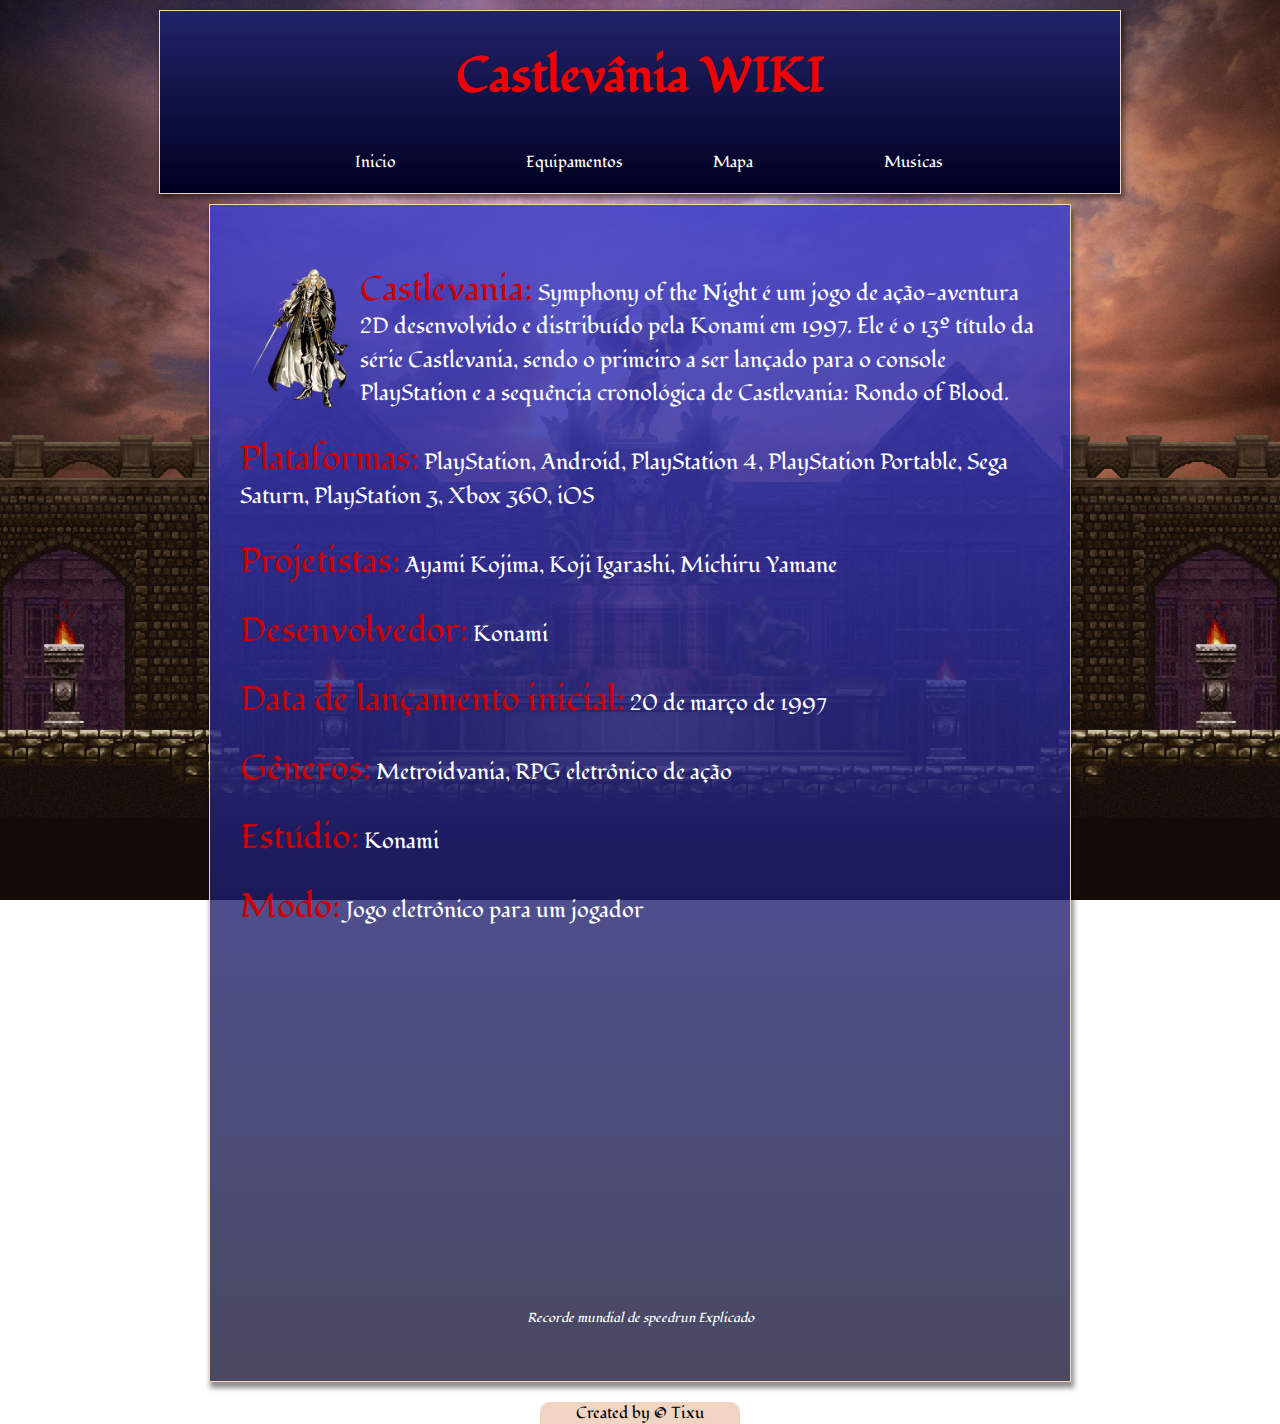
<file: index.html>
<!DOCTYPE html>
<html lang="pt-br">
<head>
    <meta charset="UTF-8">
    <meta http-equiv="X-UA-Compatible" content="IE=edge">
    <meta name="viewport" content="width=device-width, initial-scale=1.0">
    <link rel="shortcut icon" href="imagens/faviconBat.png" type="image/x-icon">
    <link href="https://fonts.googleapis.com/icon?family=Material+Icons" rel="stylesheet">
    <link rel="stylesheet" href="estilos/style.css">
    <title>CastlevâniaWIKI</title>
</head>
<body onresize="mudouTamanho()">
    <header class="header">
        <h1>Castlevânia WIKI</h1>
        <nav class="menu-grande" id="iMenuGrande">
            <ul>
                <li><a href="#">Inicio</a></li>
                <li><a href="paginas/equipamentos.html">Equipamentos</a></li>
                <li><a href="paginas/mapas.html">Mapa</a></li>
                <li><a href="paginas/musicas.html">Musicas</a></li>
            </ul>
        </nav>

        <div class="menu-hamburguer" onclick="chamarMenu()">
            <span class="material-icons"> menu </span>
        </div>
        
        <section class="menu-pequeno" id="iMenuPequeno">
            <ul>
                <li><a href="#">Inicio</a></li>
                <li><a href="paginas/equipamentos.html">Equipamentos</a></li>
                <li><a href="paginas/mapas.html">Mapa</a></li>
                <li><a href="paginas/musicas.html">Musicas</a></li>
            </ul>
        </section>
    </header>

    <main class="main">
        <div>
            <img src="imagens/alucard.webp" alt="Imagem Alucard" id="alucard-img">
            <p><span class="titulo-p">Castlevania:</span> Symphony of the Night é um jogo de ação-aventura 2D desenvolvido e distribuído pela Konami em 1997. Ele é o 13º título da série Castlevania, sendo o primeiro a ser lançado para o console PlayStation e a sequência cronológica de Castlevania: Rondo of Blood.</p>
            <p><span class="titulo-p">Plataformas:</span> PlayStation, Android, PlayStation 4, PlayStation Portable, Sega Saturn, PlayStation 3, Xbox 360, iOS</p>
            <p><span class="titulo-p">Projetistas:</span> Ayami Kojima, Koji Igarashi, Michiru Yamane</p>
            <p><span class="titulo-p">Desenvolvedor:</span> Konami</p>
            <p><span class="titulo-p">Data de lançamento inicial:</span> 20 de março de 1997</p>
            <p><span class="titulo-p">Gêneros:</span> Metroidvania, RPG eletrônico de ação</p>
            <p><span class="titulo-p">Estúdio:</span> Konami</p>
            <p><span class="titulo-p">Modo:</span> Jogo eletrônico para um jogador</p>
        </div>

        <div>
            <iframe width="560" height="315" src="https://www.youtube.com/embed/FizsfBxc7ik" title="YouTube video player" frameborder="0" allow="accelerometer; autoplay; clipboard-write; encrypted-media; gyroscope; picture-in-picture" allowfullscreen></iframe>
            <p id="video-yt">Recorde mundial de speedrun Explicado</p>
        </div>
    </main>

    <footer class="footer">
        <p>Created by &#169 Tixu</p>
    </footer>
</body>

<script>
        function mudouTamanho() {
            if (window.innerWidth > 780) {
                iMenuGrande.style.display = 'block'
                iMenuPequeno.style.display = 'none'
            } else {
                iMenuGrande.style.display = 'none'
            }
        }

        function chamarMenu() {
            if (iMenuPequeno.style.display == 'block') {
                iMenuPequeno.style.display = 'none'
            } else {
                iMenuPequeno.style.display = 'block'
            }
        }
</script>
</html>
</file>
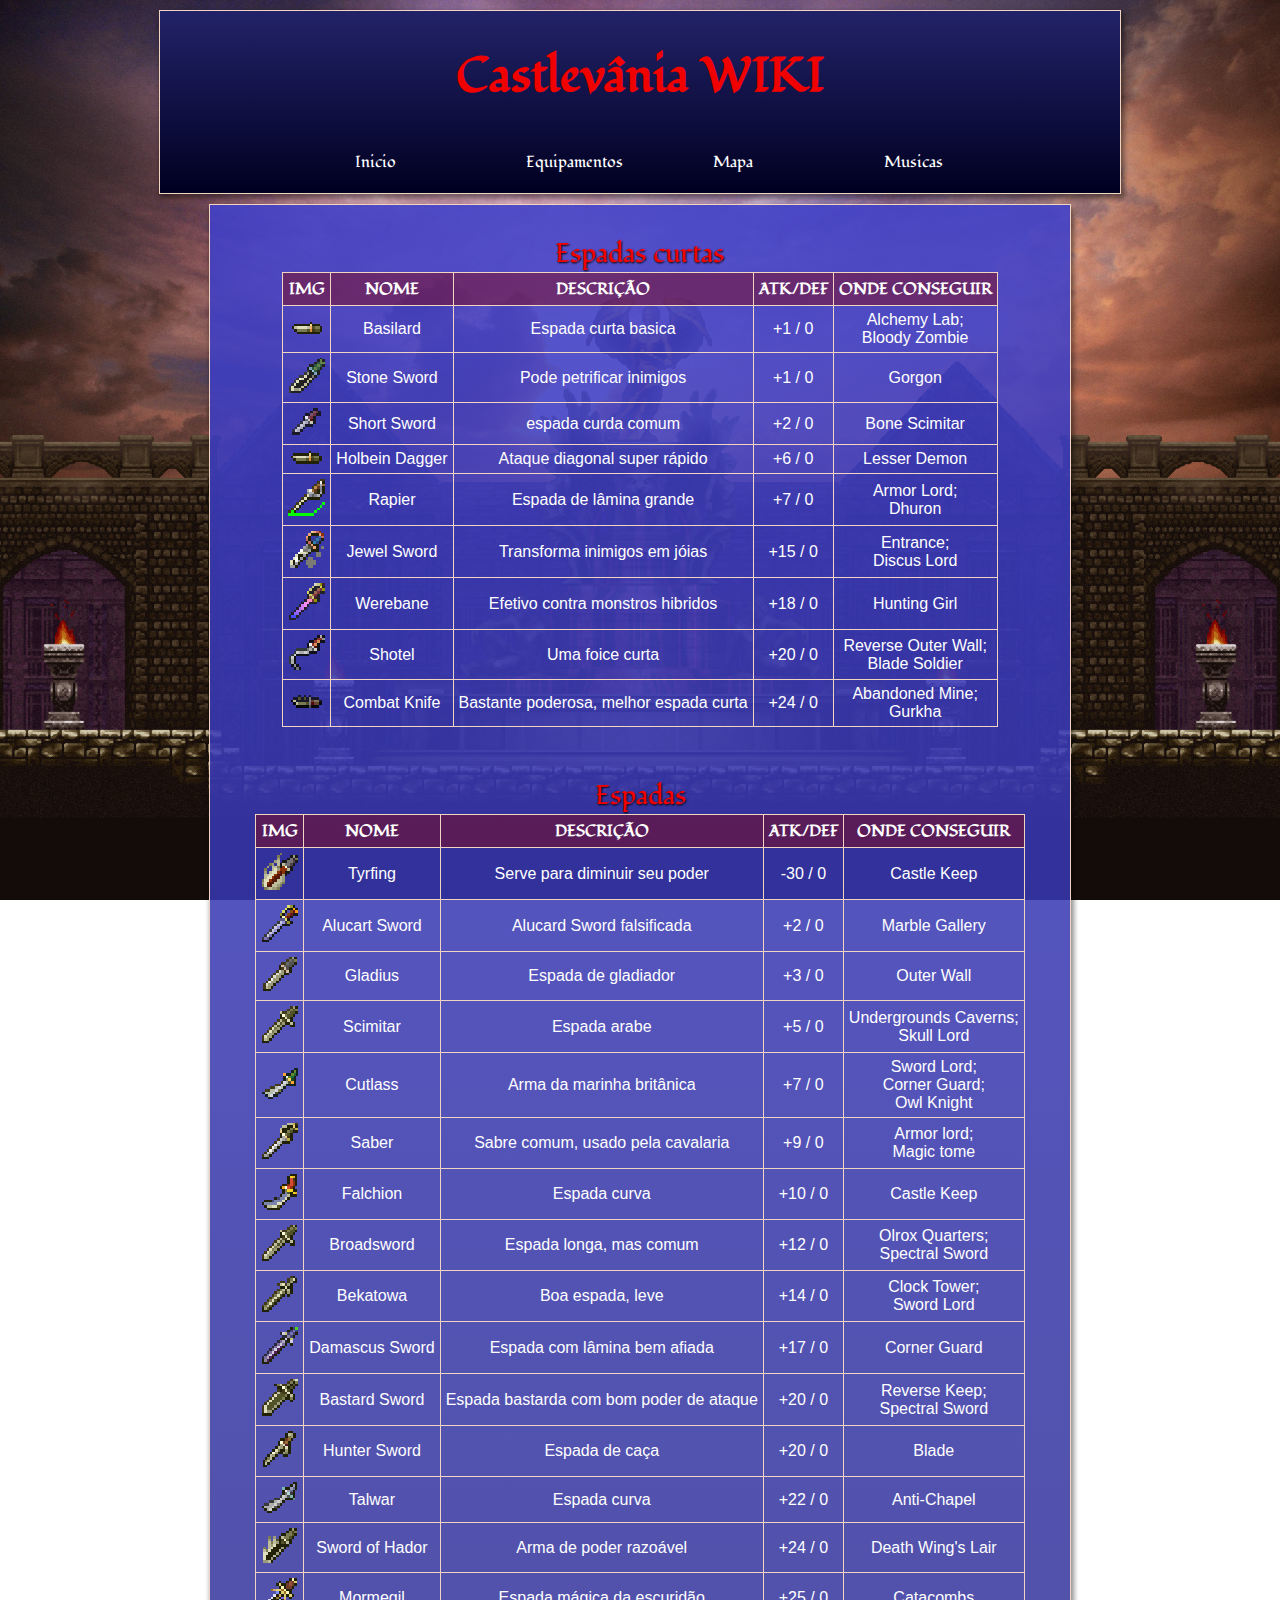
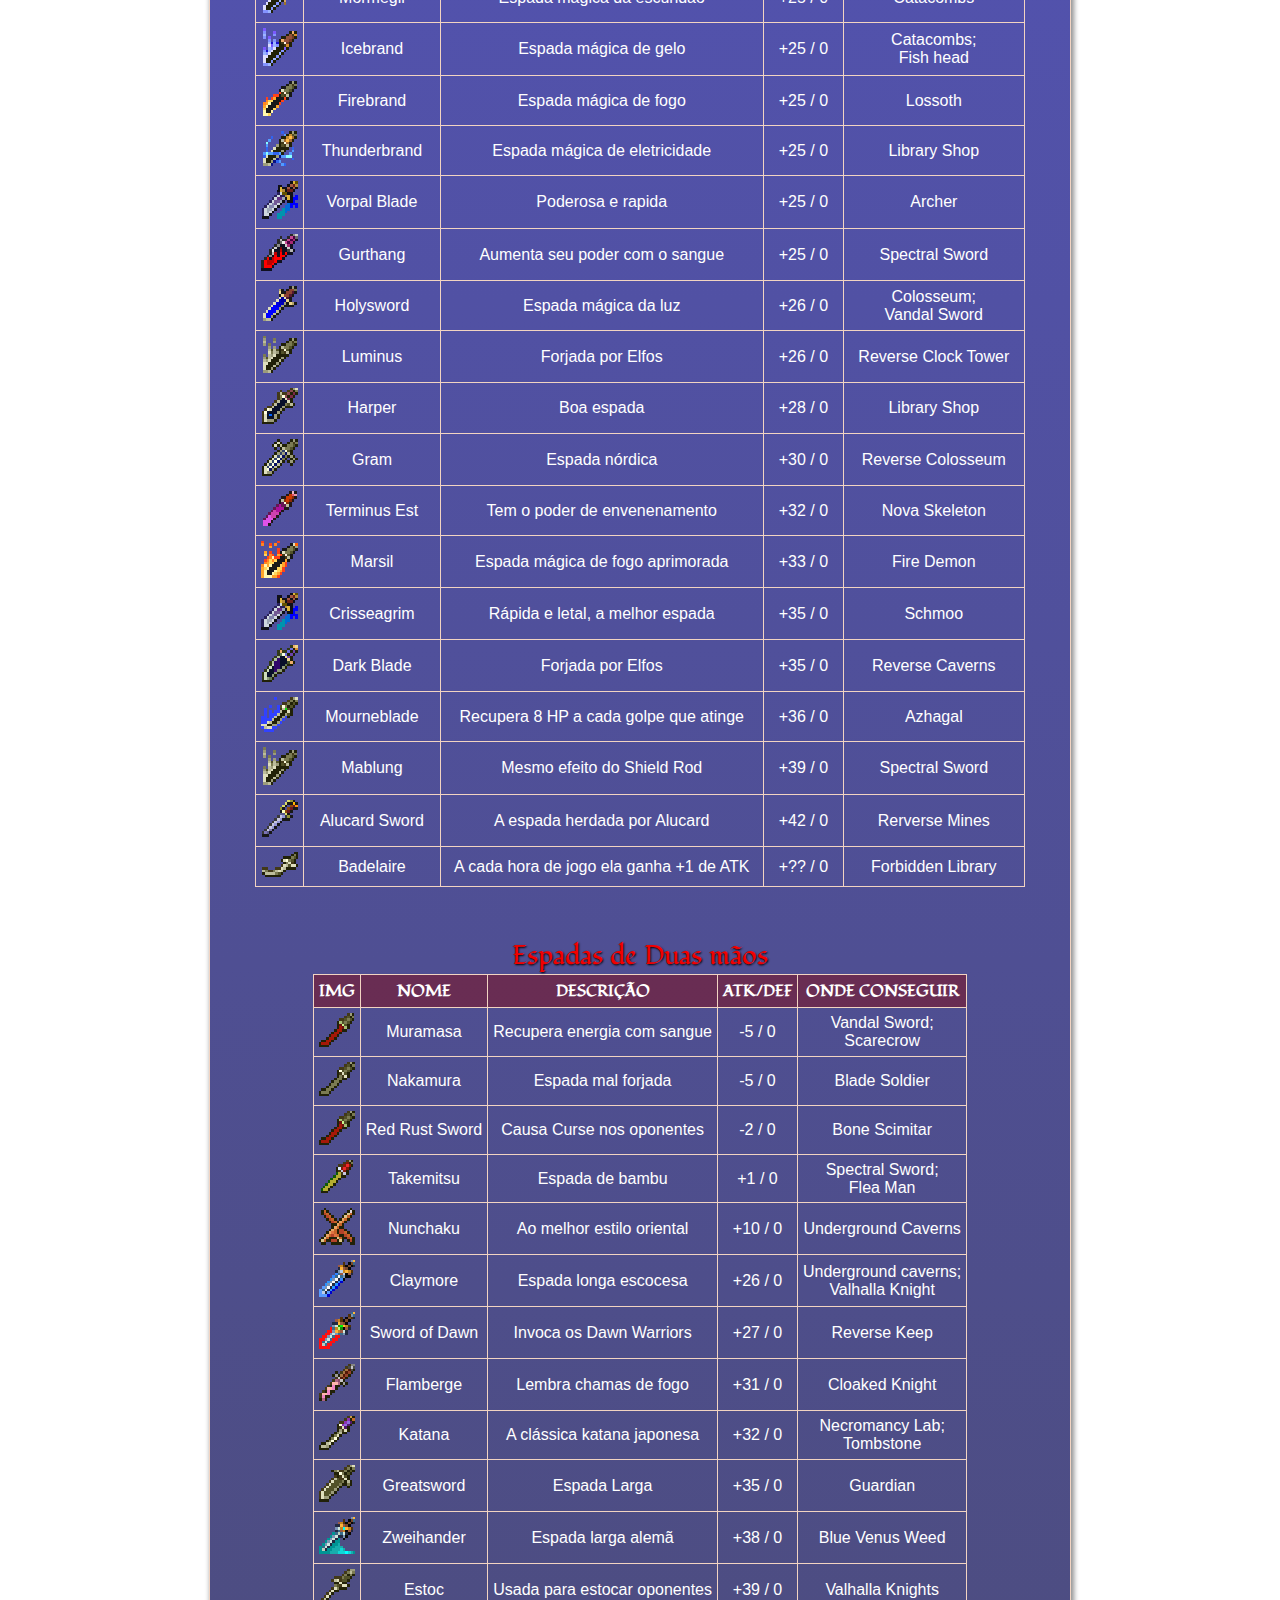
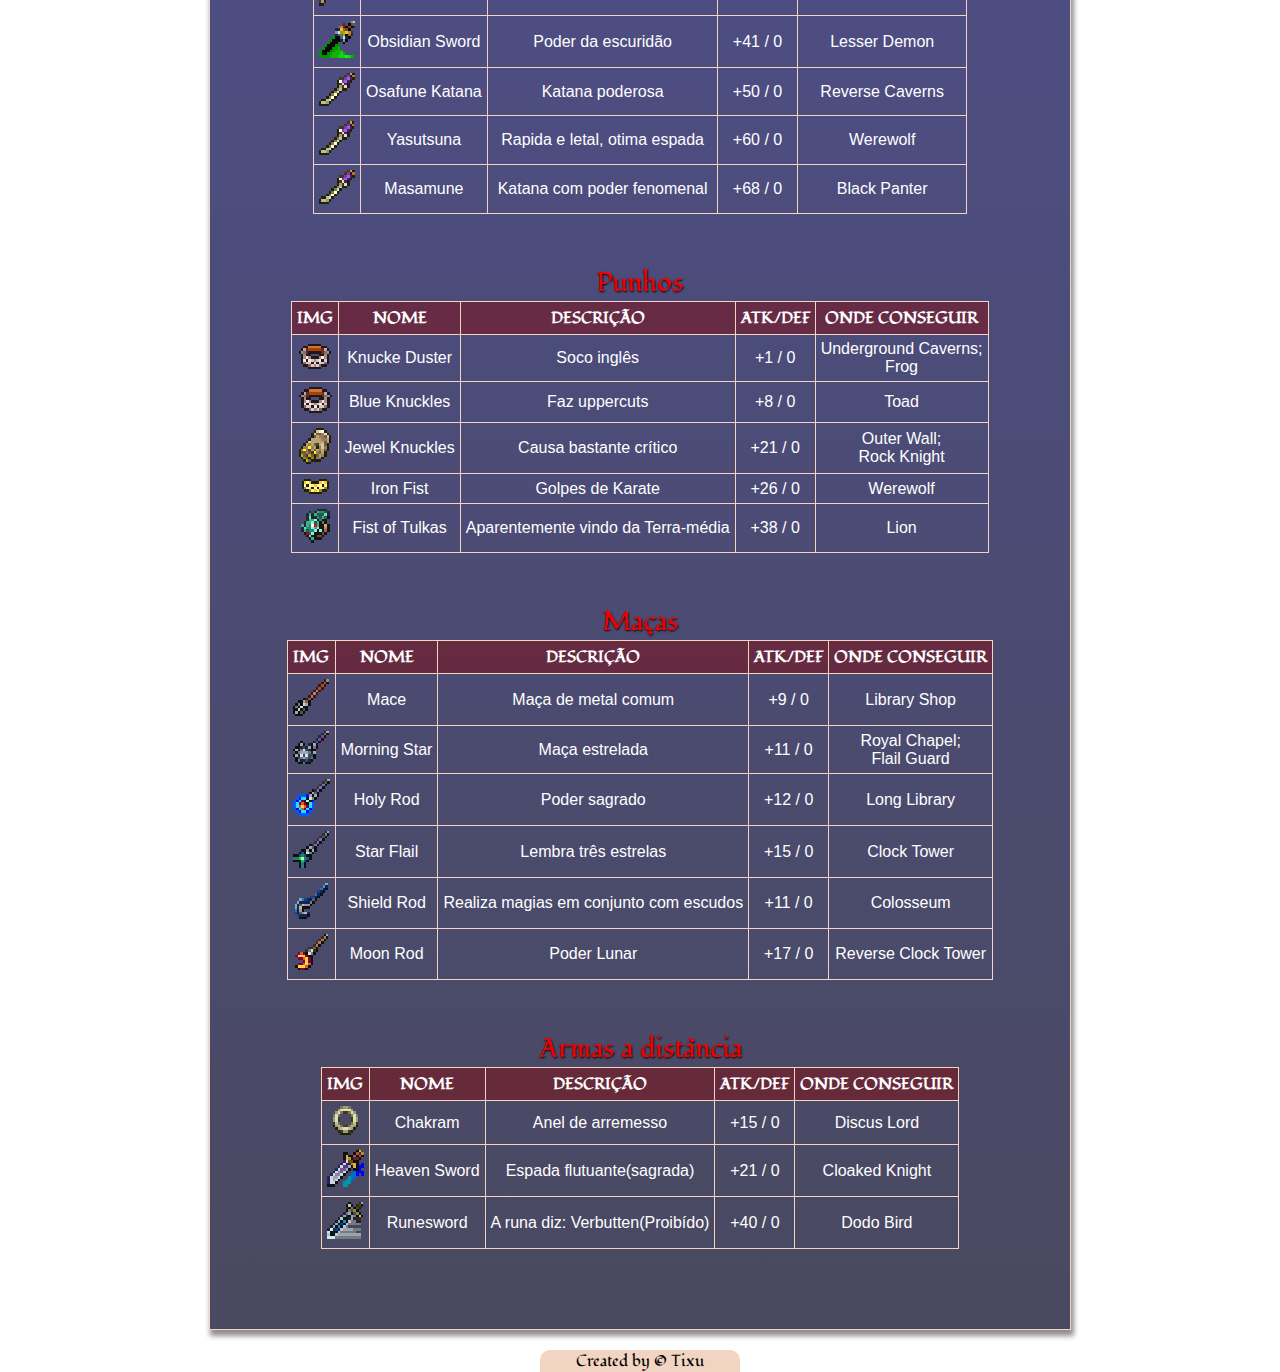
<file: paginas/equipamentos.html>
<!DOCTYPE html>
<html lang="pt-br">
<head>
    <meta charset="UTF-8">
    <meta http-equiv="X-UA-Compatible" content="IE=edge">
    <meta name="viewport" content="width=device-width, initial-scale=1.0">
    <link rel="shortcut icon" href="../imagens/faviconBat.png" type="image/x-icon">
    <link href="https://fonts.googleapis.com/icon?family=Material+Icons" rel="stylesheet">
    <link rel="stylesheet" href="../estilos/equipamento.css">
    <title>CastlevâniaWIKI</title>
</head>
<body onresize="mudouTamanho()">
    <header class="header">
        <h1>Castlevânia WIKI</h1>
        <nav class="menu-grande" id="iMenuGrande">
            <ul>
                <li><a href="../index.html">Inicio</a></li>
                <li><a href="#">Equipamentos</a></li>
                <li><a href="../paginas/mapas.html">Mapa</a></li>
                <li><a href="../paginas/musicas.html">Musicas</a></li>
            </ul>
        </nav>

        <div class="menu-hamburguer" onclick="chamarMenu()">
            <span class="material-icons"> menu </span>
        </div>
        
        <section class="menu-pequeno" id="iMenuPequeno">
            <ul>
                <li><a href="../index.html">Inicio</a></li>
                <li><a href="#">Equipamentos</a></li>
                <li><a href="../paginas/mapas.html">Mapa</a></li>
                <li><a href="../paginas/musicas.html">Musicas</a></li>
            </ul>
        </section>
    </header>

    <main class="main">

        <div class="container">
            <table class="tabela">
                <caption class="caption">Espadas curtas</caption>
                <thead>
                    <tr>
                        <th>IMG</th>
                        <th>NOME</th>
                        <th>DESCRIÇÃO</th>
                        <th>ATK/DEF</th>
                        <th>ONDE CONSEGUIR</th>
                    </tr>
                </thead>
                <tbody>
                    <tr>
                        <td><img src="../imagens/weapons-icons/short-sword-icons/basilard.gif" alt="basilard-icon"></td>
                        <td>Basilard</td>
                        <td>Espada curta basica</td>
                        <td>+1 / 0</td>
                        <td>Alchemy Lab; <br> Bloody Zombie</td>
                    </tr>
                    <tr>
                        <td><img src="../imagens/weapons-icons/short-sword-icons/stonesword.gif" alt="stone-sword-icon"></td>
                        <td>Stone Sword</td>
                        <td>Pode petrificar inimigos</td>
                        <td>+1 / 0</td>
                        <td>Gorgon</td>
                    </tr>
                    <tr>
                        <td><img src="../imagens/weapons-icons/short-sword-icons/shortsword.gif" alt="short-sword-icon"></td>
                        <td>Short Sword</td>
                        <td>espada curda comum</td>
                        <td>+2 / 0</td>
                        <td>Bone Scimitar</td>
                    </tr>
                    <tr>
                        <td><img src="../imagens/weapons-icons/short-sword-icons/holbeindagger.gif" alt="holbeindagger-icon"></td>
                        <td>Holbein Dagger</td>
                        <td>Ataque diagonal super rápido</td>
                        <td>+6 / 0</td>
                        <td>Lesser Demon</td>
                    </tr>
                    <tr>
                        <td><img src="../imagens/weapons-icons/short-sword-icons/rapier.gif" alt="rapier-icon"></td>
                        <td>Rapier</td>
                        <td>Espada de lâmina grande</td>
                        <td>+7 / 0</td>
                        <td>Armor Lord; <br> Dhuron</td>
                    </tr>
                    <tr>
                        <td><img src="../imagens/weapons-icons/short-sword-icons/jewelsword.gif" alt="Jewelsword-icon"></td>
                        <td> Jewel Sword </td>
                        <td> Transforma inimigos em jóias </td>
                        <td>+15 / 0</td>
                        <td> Entrance; <br> Discus Lord </td>
                    </tr>
                    <tr>
                        <td><img src="../imagens/weapons-icons/short-sword-icons/werebane.gif" alt="werebane-icon"></td>
                        <td> Werebane </td>
                        <td> Efetivo contra monstros hibridos </td>
                        <td>+18 / 0</td>
                        <td> Hunting Girl </td>
                    </tr>
                    <tr>
                        <td><img src="../imagens/weapons-icons/short-sword-icons/shotel.gif" alt="shotel-icon"></td>
                        <td> Shotel </td>
                        <td> Uma foice curta </td>
                        <td>+20 / 0</td>
                        <td> Reverse Outer Wall; <br> Blade Soldier </td>
                    </tr>
                    <tr>
                        <td><img src="../imagens/weapons-icons/short-sword-icons/combatknife.gif" alt="combatknife-icon"></td>
                        <td> Combat Knife </td>
                        <td> Bastante poderosa, melhor espada curta </td>
                        <td>+24 / 0</td>
                        <td>Abandoned Mine; <br> Gurkha </td>
                    </tr>
                </tbody>
            </table>
        </div>

        <div class="container">
            <table class="tabela">
                <caption class="caption">Espadas</caption>
                <thead>
                    <tr>
                        <th>IMG</th>
                        <th>NOME</th>
                        <th>DESCRIÇÃO</th>
                        <th>ATK/DEF</th>
                        <th>ONDE CONSEGUIR</th>
                    </tr>
                </thead>
                <tbody>
                    <tr>
                        <td><img src="../imagens/weapons-icons/sword-icons/tyrfing.gif" alt="  tyrfing-icon"></td>
                        <td> Tyrfing </td>
                        <td> Serve para diminuir seu poder </td>
                        <td>-30 / 0</td>
                        <td> Castle Keep </td>
                    </tr>
                    <tr>
                        <td><img src="../imagens/weapons-icons/sword-icons/alucartsword.gif " alt="  alucart-sword-icon"></td>
                        <td> Alucart Sword </td>
                        <td> Alucard Sword falsificada </td>
                        <td>+2 / 0</td>
                        <td> Marble Gallery </td>
                    </tr>
                    <tr>
                        <td><img src="../imagens/weapons-icons/sword-icons/gladius.gif" alt="gladius-icon"></td>
                        <td> Gladius </td>
                        <td> Espada de gladiador </td>
                        <td>+3 / 0</td>
                        <td> Outer Wall </td>
                    </tr>
                    <tr>
                        <td><img src="../imagens/weapons-icons/sword-icons/scimitar.gif " alt="  scimitar-icon"></td>
                        <td> Scimitar </td>
                        <td> Espada arabe </td>
                        <td>+5 / 0</td>
                        <td> Undergrounds Caverns; <br> Skull Lord </td>
                    </tr>
                    <tr>
                        <td><img src="../imagens/weapons-icons/sword-icons/cutlass.gif" alt="  cutlass-icon"></td>
                        <td> Cutlass </td>
                        <td> Arma da marinha britânica </td>
                        <td>+7 / 0</td>
                        <td> Sword Lord; <br> Corner Guard; <br> Owl Knight </td>
                    </tr>
                    <tr>
                        <td><img src="../imagens/weapons-icons/sword-icons/saber.gif " alt="  saber-icon"></td>
                        <td> Saber </td>
                        <td> Sabre comum, usado pela cavalaria </td>
                        <td>+9 / 0</td>
                        <td> Armor lord; <br> Magic tome </td>
                    </tr>
                    <tr>
                        <td><img src="../imagens/weapons-icons/sword-icons/falchion.gif " alt="  falchion-icon"></td>
                        <td> Falchion </td>
                        <td> Espada curva </td>
                        <td>+10 / 0</td>
                        <td> Castle Keep </td>
                    </tr>
                    <tr>
                        <td><img src="../imagens/weapons-icons/sword-icons/broadsword.gif " alt="  broadsword-icon"></td>
                        <td> Broadsword </td>
                        <td> Espada longa, mas comum </td>
                        <td>+12 / 0</td>
                        <td> Olrox Quarters; <br> Spectral Sword </td>
                    </tr>
                    <tr>
                        <td><img src="../imagens/weapons-icons/sword-icons/bekatowa.gif " alt="  bekatowa-icon"></td>
                        <td> Bekatowa </td>
                        <td> Boa espada, leve </td>
                        <td>+14 / 0</td>
                        <td> Clock Tower; <br> Sword Lord </td>
                    </tr>
                    <tr>
                        <td><img src="../imagens/weapons-icons/sword-icons/damascussword.gif " alt="  damascus-sword-icon"></td>
                        <td> Damascus Sword </td>
                        <td> Espada com lâmina bem afiada </td>
                        <td>+17 / 0</td>
                        <td> Corner Guard </td>
                    </tr>
                    <tr>
                        <td><img src="../imagens/weapons-icons/sword-icons/bastardsword.gif " alt="  bastard-sword-icon"></td>
                        <td> Bastard Sword </td>
                        <td> Espada bastarda com bom poder de ataque </td>
                        <td>+20 / 0</td>
                        <td> Reverse Keep; <br> Spectral Sword </td>
                    </tr>
                    <tr>
                        <td><img src="../imagens/weapons-icons/sword-icons/huntersword.gif " alt="  hunter-sword-icon"></td>
                        <td> Hunter Sword </td>
                        <td> Espada de caça </td>
                        <td>+20 / 0</td>
                        <td> Blade </td>
                    </tr>
                    <tr>
                        <td><img src="../imagens/weapons-icons/sword-icons/talwar.gif " alt="  talwar-icon"></td>
                        <td> Talwar </td>
                        <td> Espada curva </td>
                        <td>+22 / 0</td>
                        <td> Anti-Chapel </td>
                    </tr>
                    <tr>
                        <td><img src="../imagens/weapons-icons/sword-icons/swordofhador.gif " alt="  sword-of-hador-icon"></td>
                        <td> Sword of Hador </td>
                        <td> Arma de poder razoável </td>
                        <td>+24 / 0</td>
                        <td> Death Wing's Lair </td>
                    </tr>
                    <tr>
                        <td><img src="../imagens/weapons-icons/sword-icons/mormegil.gif " alt="  mormegil-icon"></td>
                        <td> Mormegil </td>
                        <td> Espada mágica da escuridão </td>
                        <td>+25 / 0</td>
                        <td> Catacombs </td>
                    </tr>
                    <tr>
                        <td><img src="../imagens/weapons-icons/sword-icons/icebrand.gif " alt="  icebrand-icon"></td>
                        <td> Icebrand </td>
                        <td> Espada mágica de gelo </td>
                        <td>+25 / 0</td>
                        <td> Catacombs; <br> Fish head </td>
                    </tr>
                    <tr>
                        <td><img src="../imagens/weapons-icons/sword-icons/firebrand.gif " alt="  firebrand-icon"></td>
                        <td> Firebrand </td>
                        <td> Espada mágica de fogo </td>
                        <td>+25 / 0</td>
                        <td> Lossoth </td>
                    </tr>
                    <tr>
                        <td><img src="../imagens/weapons-icons/sword-icons/thunderbrand.gif " alt="  thunderbrand-icon"></td>
                        <td> Thunderbrand </td>
                        <td> Espada mágica de eletricidade </td>
                        <td>+25 / 0</td>
                        <td> Library Shop </td>
                    </tr>
                    <tr>
                        <td><img src="../imagens/weapons-icons/sword-icons/vorpalblade.gif " alt="  vorpal-blade-icon"></td>
                        <td> Vorpal Blade </td>
                        <td> Poderosa e rapida </td>
                        <td>+25 / 0</td>
                        <td> Archer </td>
                    </tr>
                    <tr>
                        <td><img src="../imagens/weapons-icons/sword-icons/gurthang.gif " alt="  gurthang-icon"></td>
                        <td> Gurthang </td>
                        <td> Aumenta seu poder com o sangue </td>
                        <td>+25 / 0</td>
                        <td> Spectral Sword </td>
                    </tr>
                    <tr>
                        <td><img src="../imagens/weapons-icons/sword-icons/holysword.gif " alt="  holysword-icon"></td>
                        <td> Holysword </td>
                        <td> Espada mágica da luz </td>
                        <td>+26 / 0</td>
                        <td> Colosseum; <br> Vandal Sword </td>
                    </tr>
                    <tr>
                        <td><img src="../imagens/weapons-icons/sword-icons/luminus.gif " alt="  luminus-icon"></td>
                        <td> Luminus </td>
                        <td> Forjada por Elfos </td>
                        <td>+26 / 0</td>
                        <td> Reverse Clock Tower </td>
                    </tr>
                    <tr>
                        <td><img src="../imagens/weapons-icons/sword-icons/harper.gif " alt="  harper-icon"></td>
                        <td> Harper </td>
                        <td> Boa espada </td>
                        <td>+28 / 0</td>
                        <td> Library Shop </td>
                    </tr>
                    <tr>
                        <td><img src="../imagens/weapons-icons/sword-icons/gram.gif " alt="  gram-icon"></td>
                        <td> Gram </td>
                        <td> Espada nórdica </td>
                        <td>+30 / 0</td>
                        <td> Reverse Colosseum </td>
                    </tr>
                    <tr>
                        <td><img src="../imagens/weapons-icons/sword-icons/terminusest.gif " alt="  terminus-est-icon"></td>
                        <td> Terminus Est </td>
                        <td> Tem o poder de envenenamento </td>
                        <td>+32 / 0</td>
                        <td> Nova Skeleton </td>
                    </tr>
                    <tr>
                        <td><img src="../imagens/weapons-icons/sword-icons/marsil.gif " alt="  marsil-icon"></td>
                        <td> Marsil </td>
                        <td> Espada mágica de fogo aprimorada </td>
                        <td>+33 / 0</td>
                        <td> Fire Demon </td>
                    </tr>
                    <tr>
                        <td><img src="../imagens/weapons-icons/sword-icons/crissaegrim.gif " alt="  crisseagrim-icon"></td>
                        <td> Crisseagrim </td>
                        <td> Rápida e letal, a melhor espada </td>
                        <td>+35 / 0</td>
                        <td> Schmoo </td>
                    </tr>
                    <tr>
                        <td><img src="../imagens/weapons-icons/sword-icons/darkblade.gif " alt="  darkblade-icon"></td>
                        <td> Dark Blade </td>
                        <td> Forjada por Elfos </td>
                        <td>+35 / 0</td>
                        <td> Reverse Caverns </td>
                    </tr>
                    <tr>
                        <td><img src="../imagens/weapons-icons/sword-icons/mourneblade.gif " alt="  mourneblade-icon"></td>
                        <td> Mourneblade </td>
                        <td> Recupera 8 HP a cada golpe que atinge </td>
                        <td>+36 / 0</td>
                        <td> Azhagal </td>
                    </tr>
                    <tr>
                        <td><img src="../imagens/weapons-icons/sword-icons/mablungsword.gif " alt="  mablung-icon"></td>
                        <td> Mablung </td>
                        <td> Mesmo efeito do Shield Rod </td>
                        <td>+39 / 0</td>
                        <td> Spectral Sword </td>
                    </tr>
                    <tr>
                        <td><img src="../imagens/weapons-icons/sword-icons/alucardsword.gif " alt="  alucard-icon"></td>
                        <td> Alucard Sword </td>
                        <td> A espada herdada por Alucard </td>
                        <td>+42 / 0</td>
                        <td> Rerverse Mines </td>
                    </tr>
                    <tr>
                        <td><img src="../imagens/weapons-icons/sword-icons/badelaire.gif" alt="  badelaire-icon"></td>
                        <td> Badelaire </td>
                        <td> A cada hora de jogo ela ganha +1 de ATK </td>
                        <td>+?? / 0</td>
                        <td> Forbidden Library </td>
                    </tr>
                </tbody>
            </table>
        </div>
                
        <div class="container">
            <table class="tabela">
                <caption class="caption">Espadas de Duas mãos</caption>
                <thead>
                    <tr>
                        <th>IMG</th>
                        <th>NOME</th>
                        <th>DESCRIÇÃO</th>
                        <th>ATK/DEF</th>
                        <th>ONDE CONSEGUIR</th>
                    </tr>
                </thead>
                <tbody>
                    <tr>
                        <td><img src="../imagens/weapons-icons/double-hand-swords/muramasa.gif" alt=" muramasa-icon"></td>
                        <td> Muramasa </td>
                        <td> Recupera energia com sangue </td>
                        <td>-5 / 0</td>
                        <td> Vandal Sword; <br> Scarecrow </td>
                    </tr>
                    <tr>
                        <td><img src="../imagens/weapons-icons/double-hand-swords/namakura.gif " alt=" nakamura-icon"></td>
                        <td> Nakamura </td>
                        <td> Espada mal forjada </td>
                        <td>-5 / 0</td>
                        <td> Blade Soldier </td>
                    </tr>
                    <tr>
                        <td><img src="../imagens/weapons-icons/double-hand-swords/redrust.gif " alt=" red-rust-icon"></td>
                        <td> Red Rust Sword </td>
                        <td> Causa Curse nos oponentes </td>
                        <td>-2 / 0</td>
                        <td> Bone Scimitar </td>
                    </tr>
                    <tr>
                        <td><img src="../imagens/weapons-icons/double-hand-swords/takemitsu.gif " alt=" takemitsu-icon"></td>
                        <td> Takemitsu </td>
                        <td> Espada de bambu </td>
                        <td>+1 / 0</td>
                        <td> Spectral Sword; <br> Flea Man </td>
                    </tr>
                    <tr>
                        <td><img src="../imagens/weapons-icons/double-hand-swords/nunchaku.gif " alt=" nunchaku-icon"></td>
                        <td> Nunchaku </td>
                        <td> Ao melhor estilo oriental </td>
                        <td>+10 / 0</td>
                        <td> Underground Caverns </td>
                    </tr>
                    <tr>
                        <td><img src="../imagens/weapons-icons/double-hand-swords/claymore.gif " alt=" claymore-icon"></td>
                        <td> Claymore </td>
                        <td> Espada longa escocesa </td>
                        <td>+26 / 0</td>
                        <td> Underground caverns; <br> Valhalla Knight </td>
                    </tr>
                    <tr>
                        <td><img src="../imagens/weapons-icons/double-hand-swords/swordofdawn.gif " alt=" sword-of-dawn-icon"></td>
                        <td> Sword of Dawn </td>
                        <td> Invoca os Dawn Warriors </td>
                        <td>+27 / 0</td>
                        <td> Reverse Keep </td>
                    </tr>
                    <tr>
                        <td><img src="../imagens/weapons-icons/double-hand-swords/flamberge.gif " alt=" flamberge-icon"></td>
                        <td> Flamberge </td>
                        <td> Lembra chamas de fogo </td>
                        <td>+31 / 0</td>
                        <td> Cloaked Knight </td>
                    </tr>
                    <tr>
                        <td><img src="../imagens/weapons-icons/double-hand-swords/katana.gif " alt=" katana-icon"></td>
                        <td> Katana </td>
                        <td> A clássica katana japonesa </td>
                        <td>+32 / 0</td>
                        <td> Necromancy Lab; <br> Tombstone </td>
                    </tr>
                    <tr>
                        <td><img src="../imagens/weapons-icons/double-hand-swords/greatsword.gif " alt=" great-sword-icon"></td>
                        <td> Greatsword </td>
                        <td> Espada Larga </td>
                        <td>+35 / 0</td>
                        <td> Guardian </td>
                    </tr>
                    <tr>
                        <td><img src="../imagens/weapons-icons/double-hand-swords/zweihander.gif " alt=" zweihander-icon"></td>
                        <td> Zweihander </td>
                        <td> Espada larga alemã </td>
                        <td>+38 / 0</td>
                        <td> Blue Venus Weed </td>
                    </tr>
                    <tr>
                        <td><img src="../imagens/weapons-icons/double-hand-swords/estoc.gif " alt="estoc-icon"></td>
                        <td> Estoc </td>
                        <td> Usada para estocar oponentes </td>
                        <td>+39 / 0</td>
                        <td> Valhalla Knights </td>
                    </tr>
                    <tr>
                        <td><img src="../imagens/weapons-icons/double-hand-swords/obsidiansword.gif " alt=" obsidian-sword-icon"></td>
                        <td> Obsidian Sword </td>
                        <td> Poder da escuridão </td>
                        <td>+41 / 0</td>
                        <td> Lesser Demon </td>
                    </tr>
                    <tr>
                        <td><img src="../imagens/weapons-icons/double-hand-swords/osafunekatana.gif " alt=" osafune-katana-icon"></td>
                        <td> Osafune Katana </td>
                        <td> Katana poderosa </td>
                        <td>+50 / 0</td>
                        <td> Reverse Caverns </td>
                    </tr>
                    <tr>
                        <td><img src="../imagens/weapons-icons/double-hand-swords/yasutsuna.gif " alt=" yasutsuna-icon"></td>
                        <td> Yasutsuna </td>
                        <td> Rapida e letal, otima espada </td>
                        <td>+60 / 0</td>
                        <td> Werewolf </td>
                    </tr>
                    <tr>
                        <td><img src="../imagens/weapons-icons/double-hand-swords/masamune.gif " alt=" masamune-icon"></td>
                        <td> Masamune </td>
                        <td> Katana com poder fenomenal </td>
                        <td>+68 / 0</td>
                        <td> Black Panter </td>
                    </tr>
                </tbody>
            </table>
        </div>

        <div class="container">
            <table class="tabela">
                <caption class="caption">Punhos</caption>
                <thead>
                    <tr>
                        <th>IMG</th>
                        <th>NOME</th>
                        <th>DESCRIÇÃO</th>
                        <th>ATK/DEF</th>
                        <th>ONDE CONSEGUIR</th>
                    </tr>
                </thead>
                <tbody>
                    <tr>
                        <td><img src="../imagens/weapons-icons/knuckles/knuckleduster.gif " alt=" knucke.duster-icon"></td>
                        <td> Knucke Duster </td>
                        <td> Soco inglês  </td>
                        <td>+1 / 0</td>
                        <td> Underground Caverns; <br> Frog </td>
                    </tr>
                    <tr>
                        <td><img src="../imagens/weapons-icons/knuckles/blueknuckles.gif " alt=" blue-knuckles-icon"></td>
                        <td> Blue Knuckles </td>
                        <td> Faz uppercuts </td>
                        <td>+8 / 0</td>
                        <td> Toad </td>
                    </tr>
                    <tr>
                        <td><img src="../imagens/weapons-icons/knuckles/jewelknuckles.gif " alt=" jewel-knuckles-icon"></td>
                        <td> Jewel Knuckles </td>
                        <td> Causa bastante crítico </td>
                        <td>+21 / 0</td>
                        <td> Outer Wall; <br> Rock Knight </td>
                    </tr>
                    <tr>
                        <td><img src="../imagens/weapons-icons/knuckles/ironfist.gif " alt=" iron-fist-icon"></td>
                        <td> Iron Fist </td>
                        <td> Golpes de Karate </td>
                        <td>+26 / 0</td>
                        <td> Werewolf </td>
                    </tr>
                    <tr>
                        <td><img src="../imagens/weapons-icons/knuckles/fistoftulkas.gif " alt=" fist-of-tulkas-icon"></td>
                        <td> Fist of Tulkas </td>
                        <td> Aparentemente vindo da Terra-média </td>
                        <td>+38 / 0</td>
                        <td> Lion </td>
                    </tr>
                </tbody>
            </table>
        </div>

        <div class="container">
            <table class="tabela">
                <caption class="caption">Maças</caption>
                <thead>
                    <tr>
                        <th>IMG</th>
                        <th>NOME</th>
                        <th>DESCRIÇÃO</th>
                        <th>ATK/DEF</th>
                        <th>ONDE CONSEGUIR</th>
                    </tr>
                </thead>
                <tbody>
                    <tr>
                        <td><img src="../imagens/weapons-icons/maces/mace.gif " alt=" mace-icon"></td>
                        <td> Mace </td>
                        <td> Maça de metal comum </td>
                        <td>+9 / 0</td>
                        <td> Library Shop </td>
                    </tr>
                    <tr>
                        <td><img src="../imagens/weapons-icons/maces/morningstar.gif " alt=" morning-star-icon"></td>
                        <td> Morning Star </td>
                        <td> Maça estrelada </td>
                        <td>+11 / 0</td>
                        <td> Royal Chapel; <br> Flail Guard </td>
                    </tr>
                    <tr>
                        <td><img src="../imagens/weapons-icons/maces/holyrod.gif " alt=" holy-rod-icon"></td>
                        <td> Holy Rod </td>
                        <td> Poder sagrado </td>
                        <td>+12 / 0</td>
                        <td> Long Library </td>
                    </tr>
                    <tr>
                        <td><img src="../imagens/weapons-icons/maces/starflail.gif " alt=" star-flail-icon"></td>
                        <td> Star Flail </td>
                        <td> Lembra três estrelas </td>
                        <td>+15 / 0</td>
                        <td> Clock Tower </td>
                    </tr>
                    <tr>
                        <td><img src="../imagens/weapons-icons/maces/shieldrod.gif " alt=" shield-rod-icon"></td>
                        <td> Shield Rod </td>
                        <td> Realiza magias em conjunto com escudos </td>
                        <td>+11 / 0</td>
                        <td> Colosseum </td>
                    </tr>
                    <tr>
                        <td><img src="../imagens/weapons-icons/maces/moonrod.gif " alt=" moon-rod-icon"></td>
                        <td> Moon Rod </td>
                        <td> Poder Lunar </td>
                        <td>+17 / 0</td>
                        <td> Reverse Clock Tower </td>
                    </tr>
                </tbody>
            </table>
        </div>

        <div class="container">
            <table class="tabela">
                <caption class="caption">Armas a distância</caption>
                <thead>
                    <tr>
                        <th>IMG</th>
                        <th>NOME</th>
                        <th>DESCRIÇÃO</th>
                        <th>ATK/DEF</th>
                        <th>ONDE CONSEGUIR</th>
                    </tr>
                </thead>
                <tbody>
                    <tr>
                        <td><img src="../imagens/weapons-icons/long-range-weapons/chakram.gif " alt=" chakram-icon"></td>
                        <td> Chakram </td>
                        <td> Anel de arremesso </td>
                        <td>+15 / 0</td>
                        <td> Discus Lord </td>
                    </tr>
                    <tr>
                        <td><img src="../imagens/weapons-icons/long-range-weapons/heavensword.gif " alt=" heaven-sword-icon"></td>
                        <td> Heaven Sword </td>
                        <td> Espada flutuante(sagrada) </td>
                        <td>+21 / 0</td>
                        <td> Cloaked Knight </td>
                    </tr>
                    <tr>
                        <td><img src="../imagens/weapons-icons/long-range-weapons/runesword.gif " alt=" rune-sword-icon"></td>
                        <td> Runesword </td>
                        <td> A runa diz: Verbutten(Proibído) </td>
                        <td>+40 / 0</td>
                        <td> Dodo Bird </td>
                    </tr>
                </tbody>
            </table>
        </div>
    </main>

    <footer class="footer">
        <p>Created by &#169 Tixu</p>
    </footer>

</body>

<script>
        function mudouTamanho() {
            if (window.innerWidth > 780) {
                iMenuGrande.style.display = 'block'
                iMenuPequeno.style.display = 'none'
            } else {
                iMenuGrande.style.display = 'none'
            }
        }

        function chamarMenu() {
            if (iMenuPequeno.style.display == 'block') {
                iMenuPequeno.style.display = 'none'
            } else {
                iMenuPequeno.style.display = 'block'
            }
        } 
</script>
</html>
</file>
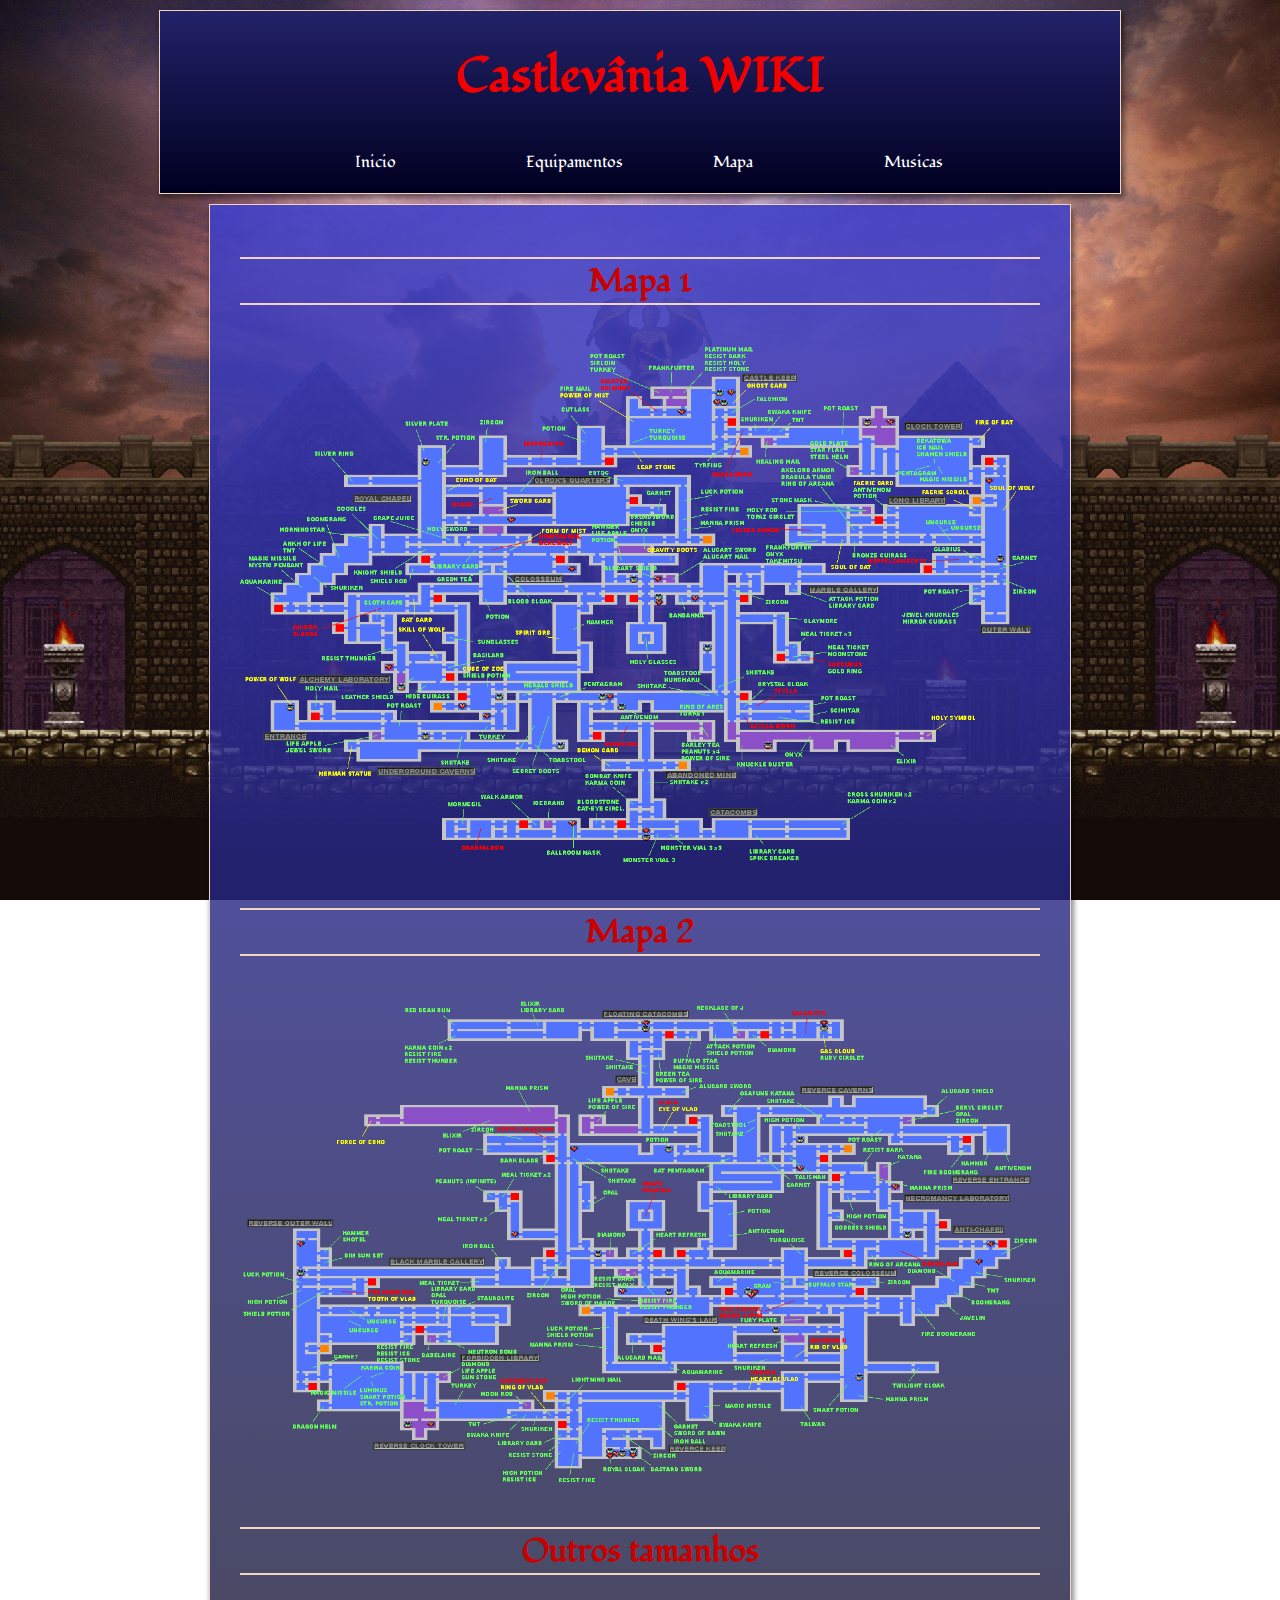
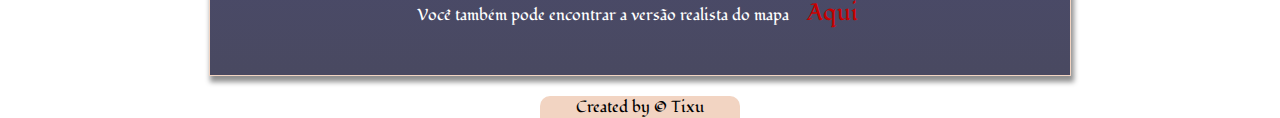
<file: paginas/mapas.html>
<!DOCTYPE html>
<html lang="pt-br">
<head>
    <meta charset="UTF-8">
    <meta http-equiv="X-UA-Compatible" content="IE=edge">
    <meta name="viewport" content="width=device-width, initial-scale=1.0">
    <link rel="shortcut icon" href="../imagens/faviconBat.png" type="image/x-icon">
    <link href="https://fonts.googleapis.com/icon?family=Material+Icons" rel="stylesheet">
    <link rel="stylesheet" href="../estilos/mapas.css">
    <title>CastlevâniaWIKI</title>
</head>
<body onresize="mudouTamanho()">
    <header class="header">
        <h1>Castlevânia WIKI</h1>
        <nav class="menu-grande" id="iMenuGrande">
            <ul>
                <li><a href="../index.html">Inicio</a></li>
                <li><a href="../paginas/equipamentos.html">Equipamentos</a></li>
                <li><a href="#">Mapa</a></li>
                <li><a href="../paginas/musicas.html">Musicas</a></li>
            </ul>
        </nav>

        <div class="menu-hamburguer" onclick="chamarMenu()">
            <span class="material-icons"> menu </span>
        </div>
        
        <section class="menu-pequeno" id="iMenuPequeno">
            <ul>
                <li><a href="../index.html">Inicio</a></li>
                <li><a href="../paginas/equipamentos.html">Equipamentos</a></li>
                <li><a href="#">Mapa</a></li>
                <li><a href="../paginas/musicas.html">Musicas</a></li>
            </ul>
        </section>
    </header>

    <main class="main">
        <h1>Mapa 1</h1>
        <div class="mapa">
            <a href="https://prnt.sc/2Rf8N-1_mwgl" target="_blank"><img src="../imagens/map1.gif" alt="Mapa do primeiro castelo"></a>
        </div>
        <h1>Mapa 2</h1>
        <div class="mapa">
            <a href="https://prnt.sc/tRTIyxpwg9tF" target="_blank"><img src="../imagens/map2.gif" alt="Mapa do segundo castelo"></a>
        </div>
        <h1>Outros tamanhos</h1>
        <p>Você também pode encontrar a versão realista do mapa   <a href="https://fantasyanime.com/valhalla/castlevaniasotn/images/castlevsotnMap-Castle1.png" target="_blank"><span class="titulo-p"> Aqui </span></p></a>
    </main>

    <footer class="footer">
        <p>Created by &#169 Tixu</p>
    </footer>
</body>

<script>
        function mudouTamanho() {
            if (window.innerWidth > 780) {
                iMenuGrande.style.display = 'block'
                iMenuPequeno.style.display = 'none'
            } else {
                iMenuGrande.style.display = 'none'
            }
        }

        function chamarMenu() {
            if (iMenuPequeno.style.display == 'block') {
                iMenuPequeno.style.display = 'none'
            } else {
                iMenuPequeno.style.display = 'block'
            }
        }  
</script>
</html>
</file>
<file: estilos/style.css>
@charset "UTF-8";

@import url('https://fonts.googleapis.com/css2?family=Fondamento&display=swap'); font-family /*'Fondamento', cursive;*/



* {
    margin: 0px;
    padding: 0px;
    box-sizing: border-box;
}

body {
    font-family: 'Fondamento', cursive, sans-serif;
    background: url(../imagens/background.jpg) no-repeat center center;
    background-attachment: fixed;
    background-size: cover;
    margin: 0px;
    padding: 0px;
}

/*header*/

.header {
    background: linear-gradient(to bottom, #222269, #000021);
    max-width: 960px;
    margin: 10px auto 0px auto;
    border: 1px solid #F2D4C2;
    box-shadow: 2px 3px 5px 1px #00000070;
}

.header h1 {
    color: #f10000;
    font-size: 3em;
    text-align: center;
    display: block;
}
 /*menugrande*/
.menu-grande {
    margin: 0 auto;
    max-width: 100%;
}

.header a {
    text-decoration: none;
    color: white;
    padding: 10px 15px;
    margin: 20px;
}

.header a:hover {
    background: #f10000;
}

.header ul {
    display: flex;
    flex-wrap: wrap;
    justify-content: center;
    max-width: 700px;
    margin: 10px auto;
}

.header li {
    flex: 1 1 150px;
    margin: 10px;
    list-style: none;
}

.menu-pequeno {
    display: none;
}

.menu-hamburguer {
    display: none;
}

.menu-hamburguer {
    color: white;
    text-align: center;
    width: 150px;
    border: 1px solid #F2D4C2;
    margin: 10px auto;
    padding-top: 5px;
}

.menu-hamburguer:hover {
    background-color: #c90000;
    cursor: pointer;
}

/*MAIN*/

.main {
    background: linear-gradient(to bottom, hsla(240, 56%, 52%, 0.884), #000021b6);
    max-width: 800px;
    margin: 10px auto;
    border: 1px solid #F2D4C2;
    padding: 30px;
    color: white;
    box-shadow: 2px 5px 5px 1px #00000070;
}

#alucard-img {
    max-width: 100px;
    float: left;
    padding: 10px;
}

.main > div > p {
    line-height: 1.5em;
    font-size: 1.4em;
    padding-bottom: 10px;
}

.main > div > p:nth-child(2) {
    padding-top: 15px;
}

.titulo-p {
    font-size: 1.5em;
    color: #c90000;
}

iframe {
    max-width: 100%;
    margin: 20px auto;
    display: block;
}

#video-yt {
    font-style: italic;
    text-align: center;
    font-size: .8em;
}
 
/*footer*/

.footer {
    background: #F2D4C2;
    max-width: 200px;
    margin: 20px auto -17px auto;
    border-radius: 10px 10px 0 0;
    text-align: center;
}

@media screen and (max-width: 780px) {
    .menu-pequeno {
        display: none;
        align-items: stretch;
    }
    
    .menu-pequeno ul {
        align-items: center;
        flex-direction: column;
        padding-inline-start: 0px;
    }

    .menu-pequeno > ul > li {
        flex: 1 1 40px;
    }
    
    .menu-grande {
        display: none;
    }

    .menu-hamburguer {
        display: block;
    }
}
</file>
<file: estilos/equipamento.css>
@charset "UTF-8";

@import url('https://fonts.googleapis.com/css2?family=Fondamento&display=swap'); font-family /*'Fondamento', cursive;*/



* {
    margin: 0px;
    padding: 0px;
    box-sizing: border-box;
}

body {
    font-family: 'Fondamento', cursive, sans-serif;
    background: url(../imagens/background.jpg) no-repeat center center;
    background-attachment: fixed;
    background-size: cover;
    margin: 0px;
    padding: 0px;
}

/*header*/

.header {
    background: linear-gradient(to bottom, #222269, #000021);
    max-width: 960px;
    margin: 10px auto 0px auto;
    border: 1px solid #F2D4C2;
    box-shadow: 2px 3px 5px 1px #00000070;
}

.header h1 {
    color: #f10000;
    font-size: 3em;
    text-align: center;
    display: block;
}
 /*menugrande*/
.menu-grande {
    margin: 0 auto;
    max-width: 100%;
}

.header a {
    text-decoration: none;
    color: white;
    padding: 10px 15px;
    margin: 20px;
}

.header a:hover {
    background: #f10000;
}

.header ul {
    display: flex;
    flex-wrap: wrap;
    justify-content: center;
    max-width: 700px;
    margin: 10px auto;
}

.header li {
    flex: 1 1 150px;
    margin: 10px;
    list-style: none;
}

.menu-pequeno {
    display: none;
}

.menu-hamburguer {
    display: none;
}

.menu-hamburguer {
    color: white;
    text-align: center;
    width: 150px;
    border: 1px solid #F2D4C2;
    margin: 10px auto;
    padding-top: 5px;
}

.menu-hamburguer:hover {
    background-color: #c90000;
    cursor: pointer;
}

/*MAIN*/

.main {
    background: linear-gradient(to bottom, hsla(240, 56%, 52%, 0.884), #000021b6);
    max-width: 800px;
    margin: 10px auto;
    border: 1px solid #F2D4C2;
    padding: 30px;
    color: white;
    box-shadow: 2px 5px 5px 1px #00000070;
}

.titulo-p {
    font-size: 1.5em;
    color: #c90000;
}

.container {
    overflow-x: auto;
    margin-bottom: 50px;
}

.caption {
    font-size: 1.7em;
    color: #f10000;
    text-shadow: 1px 1px 2px black;
}

.tabela {
    border-collapse: collapse;
    margin: 0 auto;
}

.tabela th, td {
    border: 1px solid #F2D4C2;
    padding: 5px;
    text-align: center;
}

.tabela th {
    background-color: rgba(138, 0, 0, 0.432);
}

.tabela td {
    font-family: Arial, Helvetica, sans-serif;
}
 
/*footer*/

.footer {
    background: #F2D4C2;
    max-width: 200px;
    margin: 20px auto -17px auto;
    border-radius: 10px 10px 0 0;
    text-align: center;
}

@media screen and (max-width: 780px) {
    .menu-pequeno {
        display: none;
        align-items: stretch;
    }
    
    .menu-pequeno ul {
        align-items: center;
        flex-direction: column;
        padding-inline-start: 0px;
    }

    .menu-pequeno > ul > li {
        flex: 1 1 40px;
    }
    
    .menu-grande {
        display: none;
    }

    .menu-hamburguer {
        display: block;
    }
}
</file>
<file: estilos/mapas.css>
@charset "UTF-8";

@import url('https://fonts.googleapis.com/css2?family=Fondamento&display=swap'); font-family /*'Fondamento', cursive;*/



* {
    margin: 0px;
    padding: 0px;
    box-sizing: border-box;
}

body {
    font-family: 'Fondamento', cursive, sans-serif;
    background: url(../imagens/background.jpg) no-repeat center center;
    background-attachment: fixed;
    background-size: cover;
    margin: 0px;
    padding: 0px;
}

/*header*/

.header {
    background: linear-gradient(to bottom, #222269, #000021);
    max-width: 960px;
    margin: 10px auto 0px auto;
    border: 1px solid #F2D4C2;
    box-shadow: 2px 3px 5px 1px #00000070;
}

.header h1 {
    color: #f10000;
    font-size: 3em;
    text-align: center;
    display: block;
}

 /*menugrande*/
.menu-grande {
    margin: 0 auto;
    max-width: 100%;
}

.header a {
    text-decoration: none;
    color: white;
    padding: 10px 15px;
    margin: 20px;
}

.header a:hover {
    background: #f10000;
}

.header ul {
    display: flex;
    flex-wrap: wrap;
    justify-content: center;
    max-width: 700px;
    margin: 10px auto;
}

.header li {
    flex: 1 1 150px;
    margin: 10px;
    list-style: none;
}

.menu-pequeno {
    display: none;
}

.menu-hamburguer {
    display: none;
}

.menu-hamburguer {
    color: white;
    text-align: center;
    width: 150px;
    border: 1px solid #F2D4C2;
    margin: 10px auto;
    padding-top: 5px;
}

.menu-hamburguer:hover {
    background-color: #c90000;
    cursor: pointer;
}

/*MAIN*/

.main {
    background: linear-gradient(to bottom, hsla(240, 56%, 52%, 0.884), #000021b6);
    max-width: 800px;
    margin: 10px auto;
    border: 1px solid #F2D4C2;
    padding: 30px;
    color: white;
    box-shadow: 2px 5px 5px 1px #00000070;
}

.titulo-p {
    font-size: 1.5em;
    color: #c90000;
}

.titulo-p:hover {
    background-color: #c90000;
    color: white;
    cursor: pointer;
}

.main p {
    text-align: center;
}

.main > p > a {
    text-decoration: none;
}

.main h1 {
    text-align: center;
    color: #c90000;
    border-top: 2px solid #F2D4C2;
    border-bottom: 2px solid #F2D4C2;
}

.mapa img {
    max-width: 100%;
    display: block;
    padding: 20px 0;
    
}
 
/*footer*/

.footer {
    background: #F2D4C2;
    max-width: 200px;
    margin: 20px auto -17px auto;
    border-radius: 10px 10px 0 0;
    text-align: center;
}

@media screen and (max-width: 780px) {
    .menu-pequeno {
        display: none;
        align-items: stretch;
    }
    
    .menu-pequeno ul {
        align-items: center;
        flex-direction: column;
        padding-inline-start: 0px;
    }

    .menu-pequeno > ul > li {
        flex: 1 1 40px;
    }
    
    .menu-grande {
        display: none;
    }

    .menu-hamburguer {
        display: block;
    }
}
</file>
